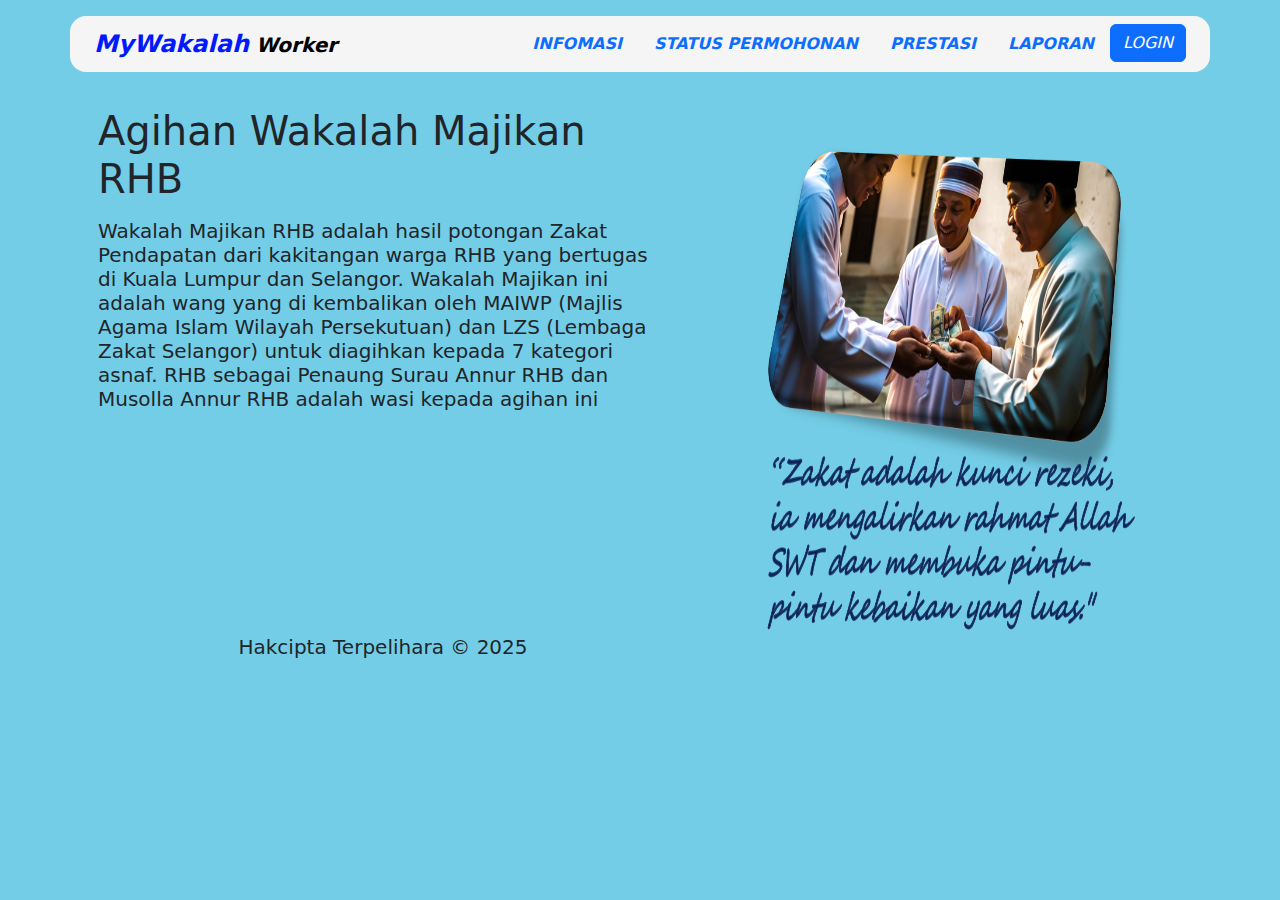
<file: index.html>
<!DOCTYPE html>
<html lang="en">
  <head>
    <meta charset="UTF-8" />
    <meta name="viewport" content="width=device-width, initial-scale=1.0" />
    <link
      href="https://cdn.jsdelivr.net/npm/bootstrap@5.3.3/dist/css/bootstrap.min.css"
      rel="stylesheet"
      integrity="sha384-QWTKZyjpPEjISv5WaRU9OFeRpok6YctnYmDr5pNlyT2bRjXh0JMhjY6hW+ALEwIH"
      crossorigin="anonymous"
    />
    <title>MAIN PAGE</title>
  </head>
  <body style="background-color: #73cde7">
    <!-- #73cde7 -->
     <!--#73eff5 -->
    <div class="container mt-3 rounded-4 sticky-top" style="background-color: whitesmoke">
      <section>
        <!-- navigation bar -->
        <nav class="navbar d-flex flex-row">
          <div class="container-fluid">
            <a href="#" class="navbar-brand mb-0 h1 fw-bold fst-italic">
              <span style="color: rgb(0, 26, 255); font-size: larger"
                >MyWakalah</span
              >
              <span style="font-weight: 800">Worker</span>
            </a>
            <ul class="nav fw-bold fst-italic">
              <li class="nav-item">
                <a href="#" class="nav-link">INFOMASI</a>
              </li>
              <li class="nav-item">
                <a href="#" class="nav-link">STATUS PERMOHONAN</a>
              </li>
              <li class="nav-item">
                <a href="#" class="nav-link">PRESTASI</a>
              </li>
              <li class="nav-item">
                <a href="#" class="nav-link">LAPORAN</a>
              </li>
              <li class="nav-item">
                <!-- <button class="btn btn-primary rounded-3" href="./login/login.html">LOGIN</button> -->
                <a class="btn btn-primary" href="./login/login.html" role="button">LOGIN</a>
              </li>
            </ul>
          </div>
        </nav>
      </section>
    </div>
<!-- body -->
    <div class="container py-3">
      <div
        class="d-sm-flex flex-row align-items-center justify-content-between gap-2"
      >
        <div class="p-3 flex-sm-fill g-col-6">
          <h1>Agihan Wakalah Majikan RHB</h1>
          <p><h5>Wakalah Majikan RHB adalah hasil potongan Zakat Pendapatan dari
            kakitangan warga RHB yang bertugas di Kuala Lumpur dan Selangor.
            Wakalah Majikan ini adalah wang yang di kembalikan oleh MAIWP
            (Majlis Agama Islam Wilayah Persekutuan) dan LZS (Lembaga Zakat
            Selangor) untuk diagihkan kepada 7 kategori asnaf. RHB sebagai
            Penaung Surau Annur RHB dan Musolla Annur RHB adalah wasi kepada agihan ini</h5></p>
            <br>
            <br>
            <br>
            <br>
            <br>
            <br>
            <br>
            <br>
            <div class="text-center"><p><h5>Hakcipta Terpelihara &copy; 2025</h5></p></div>
        </div>
        <div class="p-2 flex-sm-fill g-col-6 ms-auto px-5 py-5">
          <img style="width: 400px; height: 500px; margin: 5px"
            src="MyWakalahWorker.png"
            alt=""
          />
        </div>
      </div>
    </div>
<!-- footer -->
 <!-- <div class="text-center"><p><h3>Hakcipta Terpelihara &copy; 2025</h3></p></div> -->
  </body>
</html>
<!-- style="width: auto; height: auto; margin: 5px" -->
<!-- mb-2-->
</file>
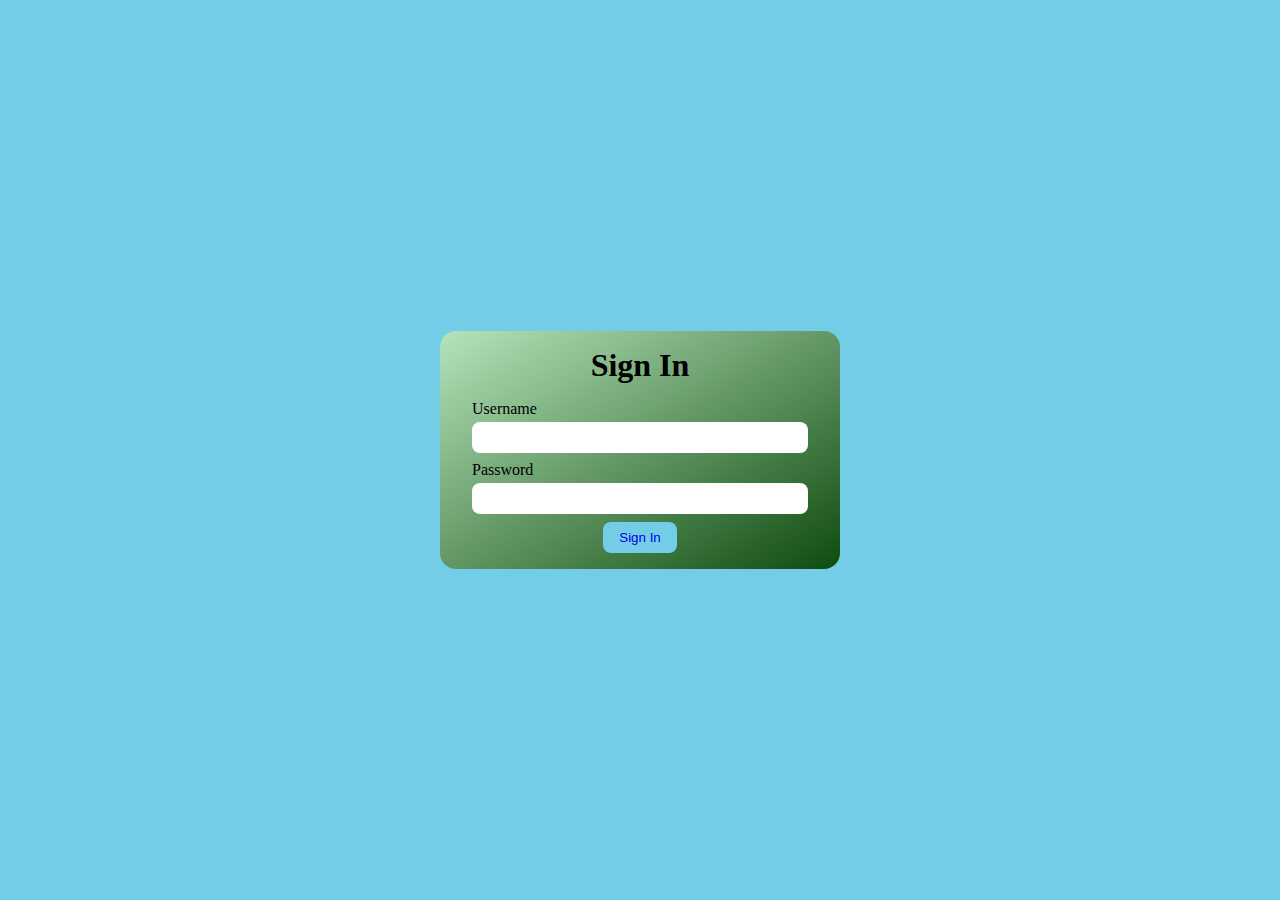
<file: login/login.html>
<!DOCTYPE html>
<html lang="en">
  <head>
    <meta charset="UTF-8" />
    <meta name="viewport" content="width=device-width, initial-scale=1.0" />
    <title>My Bookshop</title>
    <link rel="stylesheet" href="style.css" />
  </head>
  <body class="center">
    <div class="card">
      <h1>Sign In</h1>
      <form method="POST" action="./dashboard/index.html">
        <div>
          <label for="username">Username</label>
          <input type="text" id="username" />
        </div>
        <div>
          <label for="password">Password</label>
          <input type="password" id="password" />
        </div>
        <button type="submit">
          <a href="./dashboard/index.html" class="btn btnprimary">Sign In</a>
        </button>
        <!-- test -->
        <!-- <a class="btn btn-primary" href="./dashboard/index.html">Go to dashboard</a> -->
      </form>
    </div>
  </body>
</html>
</file>
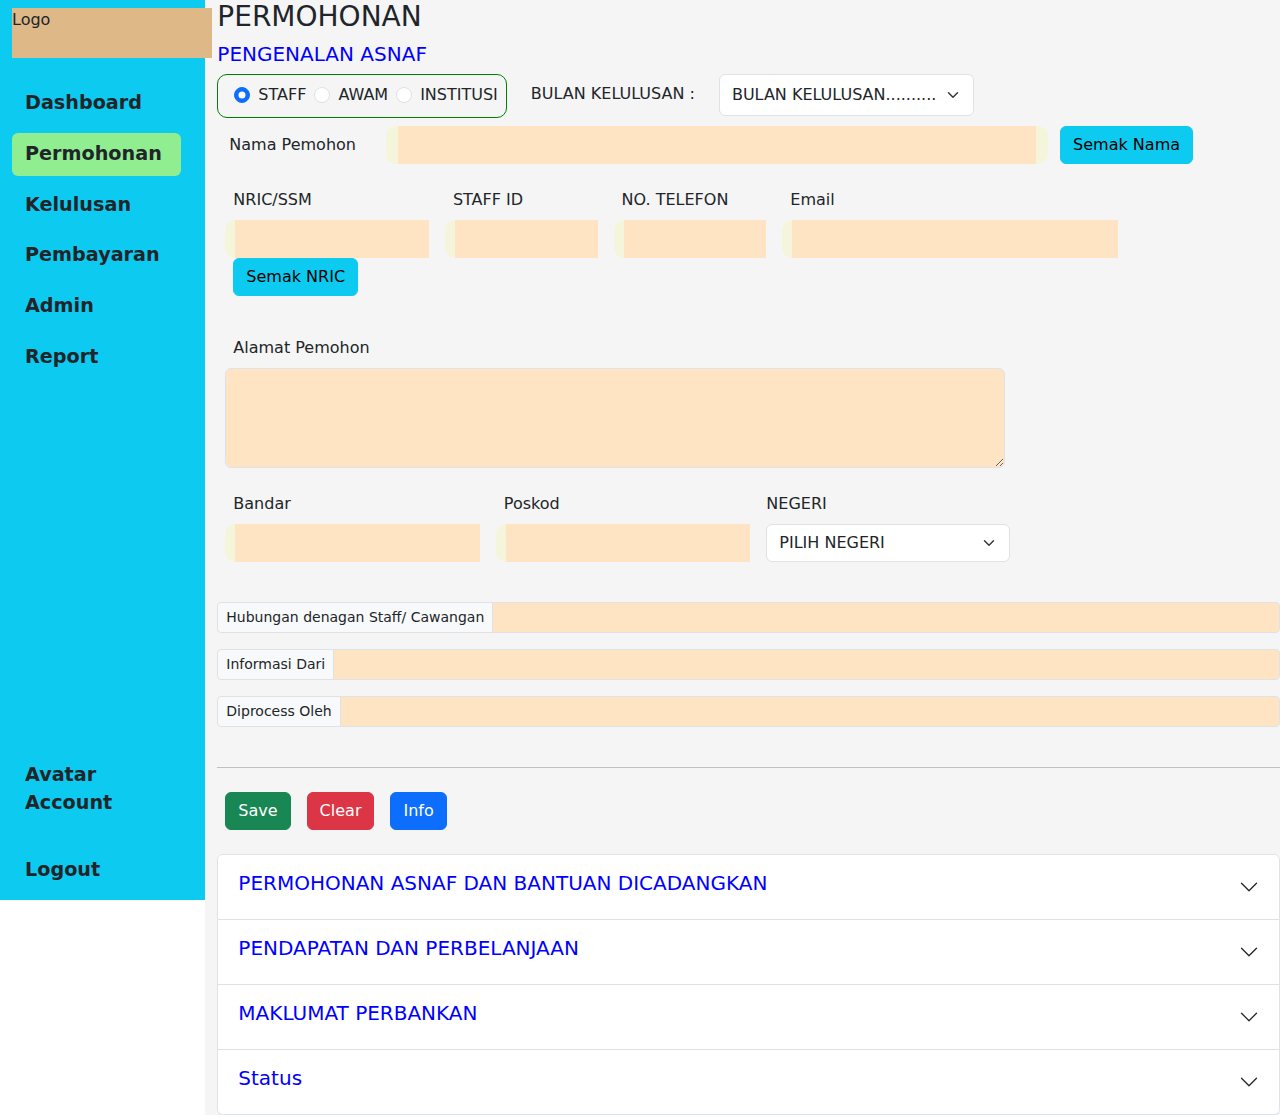
<file: login/Permohonan/permohonan.html>
<!-- https://url-korang.pages.dev/dashboard -->
<!DOCTYPE html>
<html lang="en">
  <head>
    <meta charset="UTF-8" />
    <meta name="viewport" content="width=device-width, initial-scale=1.0" />
    <title>Permohonan</title>
    <link
      href="https://cdn.jsdelivr.net/npm/bootstrap@5.3.3/dist/css/bootstrap.min.css"
      rel="stylesheet"
      integrity="sha384-QWTKZyjpPEjISv5WaRU9OFeRpok6YctnYmDr5pNlyT2bRjXh0JMhjY6hW+ALEwIH"
      crossorigin="anonymous"
    />
    <link rel="stylesheet" href="../style/style.css" />
    <link
      rel="stylesheet"
      href="https://cdn.jsdelivr.net/npm/bootstrap-icons@1.11.3/font/bootstrap-icons.min.css"
    />
  </head>
  <body class="row">
    <nav
      class="bg-info col-2 sticky-top px-4 py-2 d-flex flex-column gap-4"
      style="height: 100vh"
    >
      <!-- Sidebar -->
      <div style="width: 200px; height: 50px; background-color: burlywood">
        Logo
      </div>
      <div id="nav-main" class="d-flex flex-column gap-2">
        <a href="../dashboard/index.html" class="btn text-start">Dashboard</a>
        <a href="#" class="btn text-start" style="background-color: lightgreen"
          >Permohonan</a
        >
        <a href="../orders/index.html" class="btn text-start">Kelulusan</a>
        <a href="../logistics/index.html" class="btn text-start">Pembayaran</a>
        <a href="../logistics/index.html" class="btn text-start">Admin</a>
        <a href="../logistics/index.html" class="btn text-start">Report</a>
      </div>
      <div id="nav-footer" class="mt-auto d-flex flex-column gap-2">
        <a href="../account.html" class="btn text-start">
          <div>Avatar</div>
          <p>Account</p>
        </a>
        <a href="#" class="btn text-start">Logout</a>
      </div>
    </nav>
    <main class="col">
      <!-- Main content -->
      <h3>PERMOHONAN</h3>
      <!-- PENGENALAN -->
      <h5 style="color: blue">PENGENALAN ASNAF</h5>
      <div class="d-sm-flex flex-row justify-content-start gap-4">
        <div class="d-sm-flex p-2" id="kategori">
          <div class="form-check ms-2">
            <input
              class="form-check-input"
              type="radio"
              name="flexKategori"
              id="flexKategori1"
              checked
            />
            <label class="form-check-label" for="flexKategori1"> STAFF </label>
          </div>
          <div class="form-check ms-2">
            <input
              class="form-check-input"
              type="radio"
              name="flexKategori"
              id="flexKategori2"
            />
            <label class="form-check-label" for="flexKategori2"> AWAM </label>
          </div>
          <div class="form-check ms-2">
            <input
              class="form-check-input"
              type="radio"
              name="flexKategori"
              id="flexKategori2"
            />
            <label class="form-check-label" for="flexKategori2">
              INSTITUSI
            </label>
          </div>
        </div>
        <div class="py-2">BULAN KELULUSAN :</div>
        <div>
          <select
            class="form-select py-2 w-20"
            id="Bulan"
            aria-label="Default select example"
          >
            <option selected>BULAN KELULUSAN..........</option>
            <option value="1">JANUARY</option>
            <option value="2">FEBRUARY</option>
            <option value="3">MARCH</option>
            <option value="3">APRIL</option>
            <option value="3">JUNE</option>
            <option value="3">JULY</option>
            <option value="3">AUGUST</option>
            <option value="3">SEPTEMBER</option>
            <option value="3">OCTOBER</option>
            <option value="3">NOVEMBER</option>
            <option value="3">DECEMBER</option>
          </select>
        </div>

        <!-- <div>
          <p>
            BULAN KELULUSAN
            <span>
              <select
                class="form-select p-0 w-30"
                aria-label="Default select example"
              >
                <option selected>JANUARY</option>
                <option value="1">JANUARY</option>
                <option value="2">FEBRUARY</option>
                <option value="3">MARCH</option>
                <option value="3">APRIL</option>
                <option value="3">JUNE</option>
                <option value="3">JULY</option>
                <option value="3">AUGUST</option>
                <option value="3">SEPTEMBER</option>
                <option value="3">OCTOBER</option>
                <option value="3">NOVEMBER</option>
                <option value="3">DECEMBER</option>
              </select>
            </span>
          </p>
        </div> -->
      </div>
      <div class="pengenalan py-2">
        <div class="mb-3 row">
          <label for="pemohon" class="col-sm-2 col-form-label ps-4"
            >Nama Pemohon</label
          >
          <div class="col-sm-10" id="inputtext">
            <input
              type="text"
              class="form-control-plaintext text-uppercase"
              id="pemohon"
              name="pemohon"
              value=""
              autocomplete="off"
            />
          </div>
          <div class="col-sm-2">
            <button type="button" class="btn btn-info">Semak Nama</button>
          </div>
        </div>
        <div class="d-flex flex-row mb-3">
          <div class="p-2">
            <div class="mb-3">
              <label for="exampleFormControlTextarea1" class="form-label ps-2"
                >NRIC/SSM</label
              >
              <div class="col-sm-10" id="nrictext">
                <input
                  type="text"
                  class="form-control-plaintext text-uppercase"
                  id="nric"
                  name="nric"
                  value=""
                  autocomplete="off"
                />
              </div>
              <div class="col-sm-10 ms-2">
                <button type="button" class="btn btn-info">Semak NRIC</button>
              </div>
            </div>
          </div>
          <div class="p-2">
            <div class="mb-3">
              <label for="exampleFormControlTextarea1" class="form-label ps-2"
                >STAFF ID</label
              >
              <div class="col-sm-10" id="staffidtext">
                <input
                  type="text"
                  class="form-control-plaintext text-uppercase"
                  id="staffid"
                  name="staffid"
                  value=""
                  autocomplete="off"
                />
              </div>
            </div>
          </div>
          <div class="p-2">
            <div class="mb-3">
              <label for="exampleFormControlTextarea1" class="form-label ps-2"
                >NO. TELEFON</label
              >
              <div class="col-sm-10" id="phonetext">
                <input
                  type="text"
                  class="form-control-plaintext text-uppercase"
                  id="phone"
                  name="phone"
                  value=""
                  autocomplete="off"
                />
              </div>
            </div>
          </div>
          <div class="p-2">
            <div class="mb-3">
              <label for="exampleFormControlTextarea1" class="form-label ps-2"
                >Email</label
              >
              <div class="col-sm-10" id="emailtext">
                <input
                  type="text"
                  class="form-control-plaintext text-lowercase"
                  id="email"
                  name="email"
                  value=""
                  autocomplete="off"
                />
              </div>
            </div>
          </div>
        </div>
        <div class="mb-3 ms-2">
          <label for="exampleFormControlTextarea1" class="form-label ps-2"
            >Alamat Pemohon</label
          >
          <textarea
            class="form-control text-uppercase"
            id="alamat"
            name="alamat"
            rows="3"
            autocomplete="off"
          ></textarea>
        </div>
        <div class="d-flex flex-row mb-3">
          <div class="p-2">
            <div class="mb-3">
              <label for="exampleFormControlTextarea1" class="form-label ps-2"
                >Bandar</label
              >
              <div class="col-sm-10" id="bandartext">
                <input
                  type="text"
                  class="form-control-plaintext text-uppercase"
                  id="bandar"
                  name="bandar"
                  value=""
                  autocomplete="off"
                />
              </div>
            </div>
          </div>
          <div class="p-2">
            <div class="mb-3">
              <label for="exampleFormControlTextarea1" class="form-label ps-2"
                >Poskod</label
              >
              <div class="col-sm-10" id="poskodtext">
                <input
                  type="number"
                  class="form-control-plaintext text-uppercase"
                  id="poskod"
                  name="poskod"
                  min="0"
                  max="99999"
                  autocomplete="off"
                />
              </div>
            </div>
          </div>
          <div class="p-2">
            <div>
              <p>
                NEGERI
                <span>
                  <select
                    class="form-select mt-2 w-30"
                    aria-label="Default select example"
                    id="negeri"
                    name="negeri"
                  >
                    <option selected id="negeriselect">PILIH NEGERI</option>
                    <option value="1">PERLIS</option>
                    <option value="1">KEDAH</option>
                    <option value="2">PERAK</option>
                    <option value="3">SELANGOR</option>
                    <option value="3">NEGERI SEMBILAN</option>
                    <option value="3">MELAKA</option>
                    <option value="3">JOHOR</option>
                    <option value="3">PAHAMG</option>
                    <option value="3">TERENGGANU</option>
                    <option value="3">KELANTAN</option>
                    <option value="3">SABAH</option>
                    <option value="3">SARAWAK</option>
                    <option value="3">WILAYAH PERSEKUTUAN</option>
                    <option value="3">W.P. PUTRAJAYA</option>
                    <option value="3">W.P. LABUAN</option>
                  </select>
                </span>
              </p>
            </div>
          </div>
        </div>
        <div class="input-group input-group-sm mb-3">
          <span class="input-group-text" id="inputGroup-sizing-sm"
            >Hubungan denagan Staff/ Cawangan</span
          >
          <input
            type="text"
            class="form-control Hubungan"
            id="Hubungan"
            aria-label="Sizing example input"
            aria-describedby="inputGroup-sizing-sm"
            autocomplete="off"
          />
        </div>
        <div class="input-group input-group-sm mb-3">
          <span class="input-group-text" id="inputGroup-sizing-sm"
            >Informasi Dari</span
          >
          <input
            type="text"
            class="form-control Informasi"
            aria-label="Sizing example input"
            aria-describedby="inputGroup-sizing-sm"
            autocomplete="off"
          />
        </div>
        <div class="input-group input-group-sm mb-3">
          <span class="input-group-text" id="inputGroup-sizing-sm"
            >Diprocess Oleh</span
          >
          <input
            type="text"
            class="form-control Diprocess"
            aria-label="Sizing example input"
            aria-describedby="inputGroup-sizing-sm"
            autocomplete="off"
          />
        </div>
      </div>
      <hr />
      <div class="d-flex flex-row mb-3">
        <div class="p-2">
          <button type="button" class="btn btn-success">Save</button>
        </div>
        <div class="p-2">
          <button type="button" class="btn btn-danger">Clear</button>
        </div>
        <div class="p-2">
          <button type="button" class="btn btn-primary">Info</button>
        </div>
      </div>
      <!-- MAKLUMAT ASNAF -->
      <div class="accordion" id="accordionPanelsStayOpenExample">
        <div class="accordion-item">
          <h2 class="accordion-header">
            <button
              class="accordion-button collapsed"
              type="button"
              data-bs-toggle="collapse"
              data-bs-target="#panelsStayOpen-collapseOne"
              aria-expanded="false"
              aria-controls="panelsStayOpen-collapseOne"
            >
              <h5 style="color: blue">
                PERMOHONAN ASNAF DAN BANTUAN DICADANGKAN
              </h5>
            </button>
          </h2>
          <div
            id="panelsStayOpen-collapseOne"
            class="accordion-collapse collapse"
          >
            <div class="accordion-body">
              <p>
                Informasi mengenai permohonan Asnaf adakah untuk diri sendiri
                atau untuk tanggungan dan nyatakan mengapa di memerlukan
                bantuan, contoh Permohonan dari Staff (jawatan)/ Awam
                (jawatan)/institusi (tahfiz) , untuk bantuan (nyatakan). jika
                IPT nyatakan jurusan yang di ambil, jika musibah nyatakan bila
                berlaku
              </p>
              <div class="mb-3">
                <label for="exampleFormControlTextarea1" class="form-label"
                  >Permohonan Asnaf</label
                >
                <textarea
                  class="form-control"
                  id="exampleFormControlTextarea1"
                  rows="3"
                ></textarea>
              </div>
            </div>
            <!-- kiraan bantuan -->
            <div class="d-flex flex-row mb-3">
              <div class="p-2">
                <div>
                  <p>
                    Bantuan Dicadang
                    <span>
                      <select
                        class="form-select mt-2 w-30"
                        aria-label="Default select example"
                        id="bantuan"
                        name="bantuan"
                      >
                        <option selected id="bantuanoption">
                          JENIS BANTUAN
                        </option>
                        <option value="1">BANTUAN PERSEKOLAHAN</option>
                        <option value="1">BANTUAN IPT</option>
                        <option value="2">BANTUAN PERUBATAN</option>
                        <option value="3">BANTUAN PERALATAN KESIHATAN</option>
                        <option value="3">BANTUAN HEAMODIALISIS</option>
                        <option value="3">BANTUAN MUSIBAH</option>
                        <option value="3">BANTUAN KECEMASAN</option>
                        <option value="3">BANTUAN SARA HIDUP</option>
                        <option value="3">BANTUAN SEWA RUMAH</option>
                        <option value="3">BANTUAN PERKAHWINAN</option>
                        <option value="3">BANTUAN PERNIAGAAN</option>
                        <option value="3">BANTUAN KOS OPERASIK</option>
                        <option value="3">BANTUAN PEMBANGUNAN</option>
                        <option value="3">BANTUAN KHIDMAT GUAMAN SYARIE</option>
                        <option value="3">LAIN LAIN</option>
                      </select>
                    </span>
                  </p>
                </div>
              </div>
              <div class="p-2">
                <div class="mb-3">
                  <label
                    for="exampleFormControlTextarea1"
                    class="form-label ps-2"
                    >Kadar</label
                  >
                  <div class="col-sm-10" id="kadar">
                    <input
                      type="number"
                      class="form-control-plaintext text-uppercase"
                      id="kadar"
                      name="bandar"
                      value=""
                      autocomplete="off"
                    />
                  </div>
                </div>
              </div>
              <div class="p-2">
                <div class="mb-3">
                  <label
                    for="exampleFormControlTextarea1"
                    class="form-label ps-2"
                    >Amount</label
                  >
                  <div class="col-sm-10" id="amountnumber">
                    <input
                      type="float"
                      class="form-control-plaintext text-uppercase"
                      id="amountnumber"
                      name="poskod"
                      autocomplete="off"
                    />
                  </div>
                </div>
              </div>
              <div class="p-2">
                <div class="mb-3">
                  <label
                    for="exampleFormControlTextarea1"
                    class="form-label ps-2"
                    >Tambah</label
                  >
                  <div class="col-sm-2 align-bottom py-2 ms-2" id="">
                    <i class="bi bi-plus-square" type="button"></i>
                  </div>
                </div>
              </div>
            </div>
            <div id="btncadang">BANTUAN DICADANG</div>
            <br />
          </div>
        </div>
        <!-- end kiraan bantuan -->

        <div class="accordion-item">
          <h2 class="accordion-header">
            <button
              class="accordion-button collapsed"
              type="button"
              data-bs-toggle="collapse"
              data-bs-target="#panelsStayOpen-collapseThree"
              aria-expanded="false"
              aria-controls="panelsStayOpen-collapseThree"
            >
              <h5 style="color: blue">PENDAPATAN DAN PERBELANJAAN</h5>
            </button>
          </h2>
          <div
            id="panelsStayOpen-collapseThree"
            class="accordion-collapse collapse"
          >
            <div class="accordion-body">
              <strong>This is the third item's accordion body.</strong> It is
              hidden by default, until the collapse plugin adds the appropriate
              classes that we use to style each element. These classes control
              the overall appearance, as well as the showing and hiding via CSS
              transitions. You can modify any of this with custom CSS or
              overriding our default variables. It's also worth noting that just
              about any HTML can go within the <code>.accordion-body</code>,
              though the transition does limit overflow.
            </div>
          </div>
        </div>
        <div class="accordion-item">
          <h2 class="accordion-header">
            <button
              class="accordion-button collapsed"
              type="button"
              data-bs-toggle="collapse"
              data-bs-target="#panelsStayOpen-collapseFour"
              aria-expanded="false"
              aria-controls="panelsStayOpen-collapseFour"
            >
              <h5 style="color: blue">MAKLUMAT PERBANKAN</h5>
            </button>
          </h2>
          <div
            id="panelsStayOpen-collapseFour"
            class="accordion-collapse collapse"
          >
            <div class="accordion-body">
              <strong>This is the third item's accordion body.</strong> It is
              hidden by default, until the collapse plugin adds the appropriate
              classes that we use to style each element. These classes control
              the overall appearance, as well as the showing and hiding via CSS
              transitions. You can modify any of this with custom CSS or
              overriding our default variables. It's also worth noting that just
              about any HTML can go within the <code>.accordion-body</code>,
              though the transition does limit overflow.
            </div>
          </div>
        </div>
        <div class="accordion-item">
          <h2 class="accordion-header">
            <button
              class="accordion-button collapsed"
              type="button"
              data-bs-toggle="collapse"
              data-bs-target="#panelsStayOpen-collapseSix"
              aria-expanded="false"
              aria-controls="panelsStayOpen-collapseSix"
            >
              <h5 style="color: blue">Status</h5>
            </button>
          </h2>
          <div
            id="panelsStayOpen-collapseSix"
            class="accordion-collapse collapse"
          >
            <div class="accordion-body">
              <strong>This is the third item's accordion body.</strong> It is
              hidden by default, until the collapse plugin adds the appropriate
              classes that we use to style each element. These classes control
              the overall appearance, as well as the showing and hiding via CSS
              transitions. You can modify any of this with custom CSS or
              overriding our default variables. It's also worth noting that just
              about any HTML can go within the <code>.accordion-body</code>,
              though the transition does limit overflow.
            </div>
          </div>
        </div>
      </div>
    </main>

    <!-- BUAT ATAS -->
    <script
      src="https://cdn.jsdelivr.net/npm/bootstrap@5.3.3/dist/js/bootstrap.bundle.min.js"
      integrity="sha384-YvpcrYf0tY3lHB60NNkmXc5s9fDVZLESaAA55NDzOxhy9GkcIdslK1eN7N6jIeHz"
      crossorigin="anonymous"
    ></script>
  </body>
</html>
</file>
<file: login/style.css>
* {
  box-sizing: border-box;
  margin: 0;
  padding: 0;
}

body {
  min-height: 100vh;

  --primary: #3898f9;
  background-color: #73cde7;
}

.dark {
  --primary: #2866b1;
}

.center {
  display: flex;
  justify-content: center;
  align-items: center;
}

.card {
  display: flex;
  flex-direction: column;
  justify-content: center;
  align-items: center;
  gap: 16px;

  padding: 16px;
  width: 100%;
  max-width: 400px;

  background-color: #f5f5f5;
  border-radius: 16px;
  background-image: linear-gradient(
    to bottom right,
    rgb(181, 228, 187),
    rgb(15, 75, 15)
  );
}

form {
  display: flex;
  flex-direction: column;
  gap: 8px;
  align-items: center;
  width: 100%;
  padding: 0px 16px;
}

form > div {
  display: flex;
  flex-direction: column;
  gap: 4px;
  width: 100%;
}

input {
  border: none;
  border-radius: 8px;
  padding: 8px;
}

button {
  border: none;
  border-radius: 8px;
  padding: 8px 16px;
  background-color: #73cde7;
  color: #ffffff;
  cursor: pointer;

  transition: background-color 0.2s ease-in-out;
}

a:link {
  text-decoration: none;
}

button:hover {
  background-color: burlywood;
}

/* @media (max-width: 768px) {
    body {
      background-color: black;
    }
  } */

/* @media (prefers-color-scheme: dark) {
    body {
      background-color: black;
    }
  } */
</file>
<file: login/style/style.css>
a.btn:hover {
  background-color: burlywood;
}

a.btn {
  font-weight: 660;
  font-size: larger;
}

body > nav {
  background-color: #73cde7;
}

#kategori {
  box-sizing: border-box;
  border: 1px solid green;
  border-radius: 10px;
}

#inputtext {
  /* box-sizing: border-box;
  border: 1px solid green; */
  border-radius: 10px;
  background-color: beige;
  color: blue;
  width: 65ch;
  text-transform: uppercase;
}

#alamat {
  /* border-radius: 10px; */
  background-color: bisque;
  color: blue;
  height: 100px;
  width: 780px;
}

#bandartext {
  /* box-sizing: border-box;
  border: 1px solid green; */
  border-radius: 10px;
  background-color: beige;
  color: blue;
  width: 25ch;
  text-transform: uppercase;
  padding-left: 10px;
}

#poskodtext {
  /* box-sizing: border-box;
  border: 1px solid green; */
  border-radius: 10px;
  background-color: beige;
  color: blue;
  width: 25ch;
  padding-left: 10px;
  /* text-transform: uppercase; */
}

#negeriselect {
  background-color: beige;
}

#nrictext {
  /* box-sizing: border-box;
  border: 1px solid green; */
  border-radius: 10px;
  background-color: beige;
  color: blue;
  width: 20ch;
  text-transform: uppercase;
  padding-left: 10px;
}

#staffidtext {
  /* box-sizing: border-box;
  border: 1px solid green; */
  border-radius: 10px;
  background-color: beige;
  color: blue;
  width: 15ch;
  text-transform: uppercase;
  padding-left: 10px;
}
#phonetext {
  /* box-sizing: border-box;
  border: 1px solid green; */
  border-radius: 10px;
  background-color: beige;
  color: blue;
  width: 15ch;
  text-transform: uppercase;
  padding-left: 10px;
}
#emailtext {
  /* box-sizing: border-box;
  border: 1px solid green; */
  border-radius: 10px;
  background-color: beige;
  color: blue;
  width: 33ch;
  text-transform: uppercase;
  padding-left: 10px;
}

input[type="text"],
input[type="number"] {
  background-color: bisque;
  color: blue;
}

.col {
  background-color: whitesmoke;
}

#bantuan {
  width: 50ch;
}

#amountnumber {
  background-color: whitesmoke;
}

#kadar {
  background-color: whitesmoke;
}
</file>
